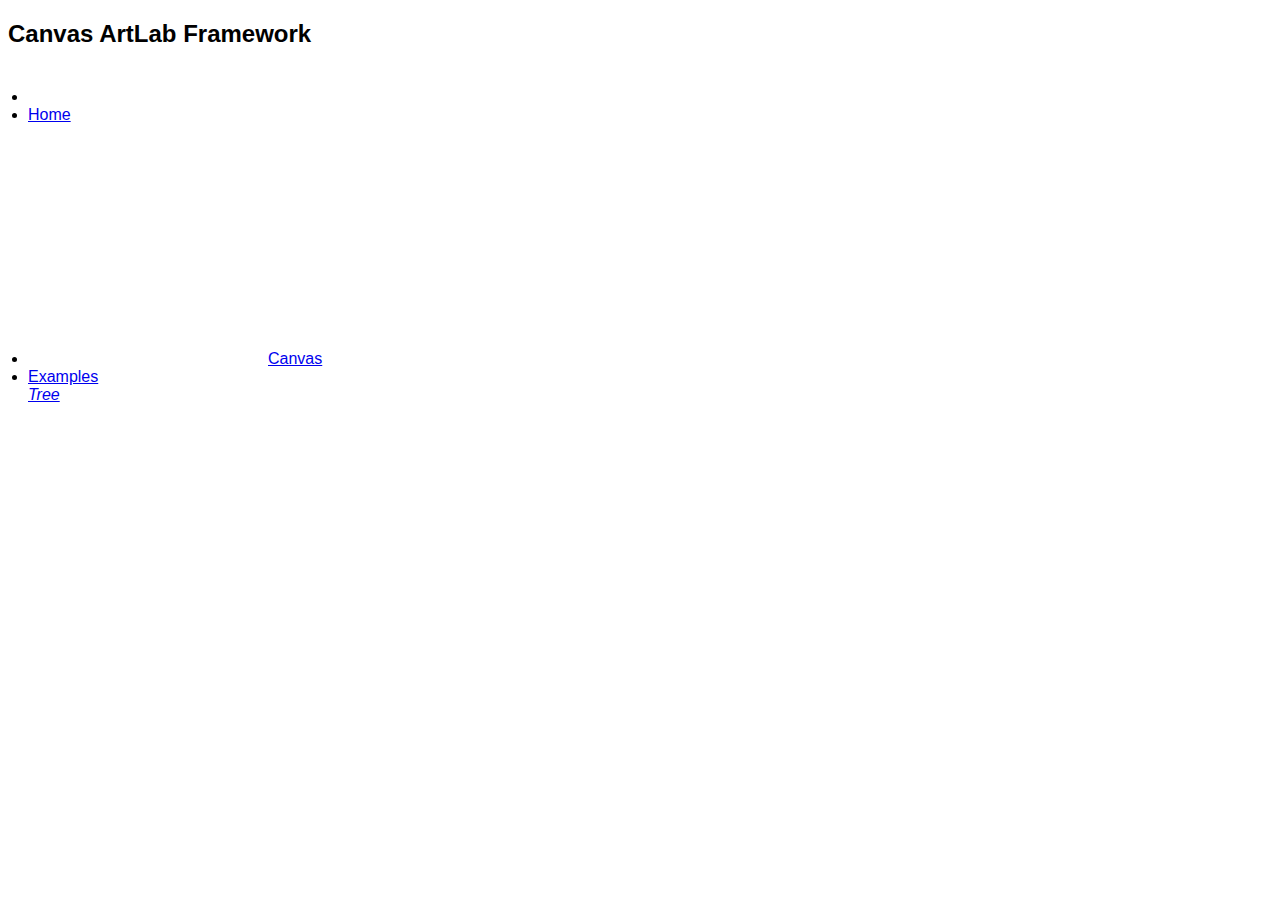
<file: home.html>
<!DOCTYPE html>
<html>
<html lang="en"
   <head>
      <meta Charles="UTF-8" >
      <meta name="viewport" content="width=device-width, initial-scale=1">
      <title>ArtLab Canvas Game Framework</title>
      <meta name="description" content="A basic Canvas Game framework">
      <meta name="author" content="Andy Ge">
      <link rel="stylesheet" href="src/css/framework.css">
      <base href="/index.html" target="_blank">
   </head>
   <body>
      <script src="game.js"></script>
      <h2>Canvas ArtLab Framework</h2>
      <div class="bg-img">
         <div class="container">
            <div class="top-nav">
               <li>
                  <li><a href="/home.html">Home</a></li>
                  <li><a href="/canvas"><embed type="text/html" src="canvas.html"  width="240" height="240">Canvas</a></li>
                  <li><a href="/images">Examples</a></li>
                     <i><a href="/tree">Tree</a></i>
               </li>
            </div>
         </div>
      </div>
   </body>

</html>
</file>
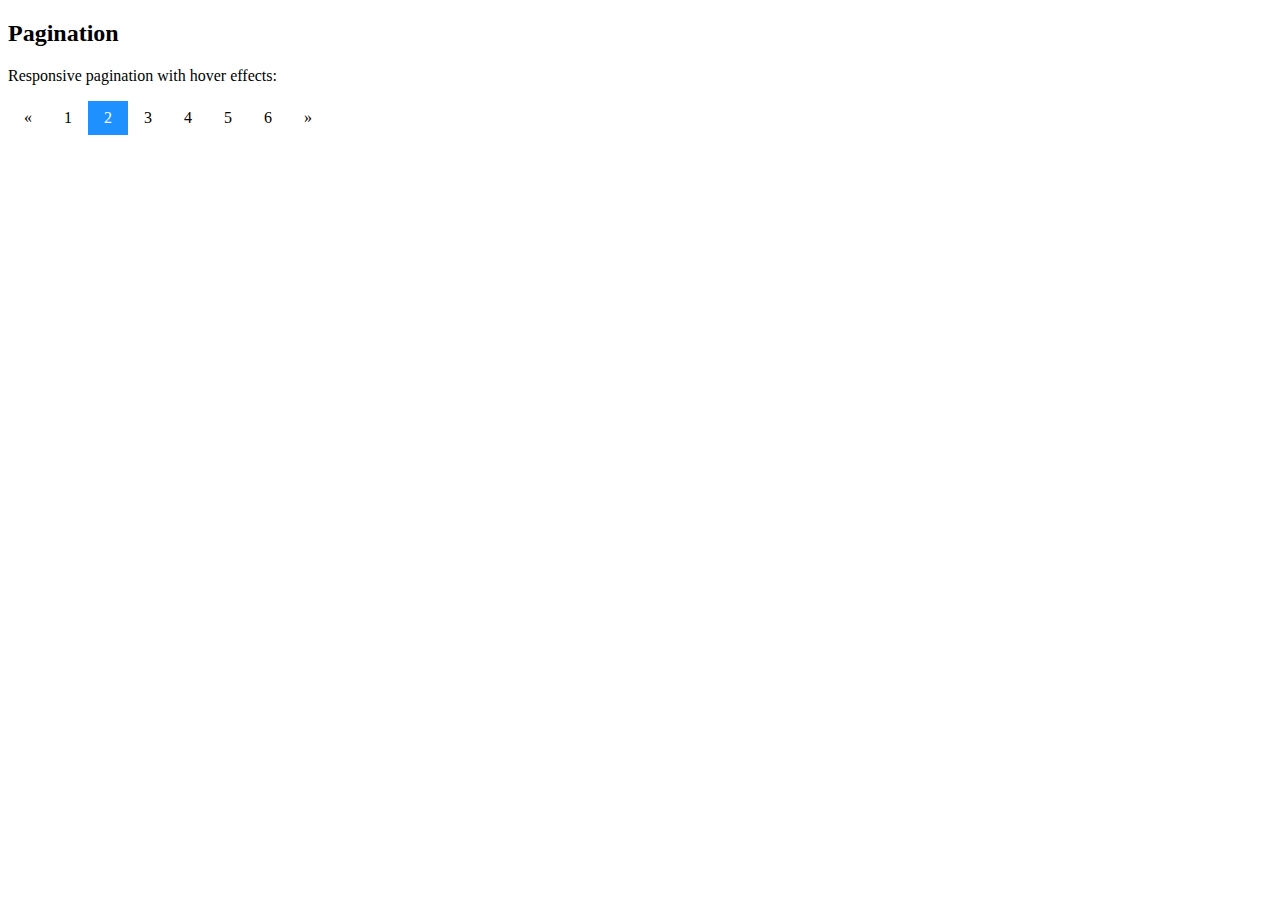
<file: images.html>
<!DOCTYPE html>
<html>
<head>
<meta name="viewport" content="width=device-width, initial-scale=1">
<style>
.pagination a {
  color: black;
  float: left;
  padding: 8px 16px;
  text-decoration: none;
  transition: background-color .3s;
}

.pagination a.active {
  background-color: dodgerblue;
  color: white;
}

.pagination a:hover:not(.active) {background-color: #ddd;}
</style>
</head>
<body>
<script> src="https://raw.githubusercontent.com/AndyW4ndgerannt/artlab/main/src/js/tree.js"</script>
<h2>Pagination</h2>
<p>Responsive pagination with hover effects:</p>

<div class="pagination">
  <a href="#">&laquo;</a>
  <a href="#">1</a>
  <a class="active" href="#">2</a>
  <a href="#">3</a>
  <a href="#">4</a>
  <a href="#">5</a>
  <a href="#">6</a>
  <a href="#">&raquo;</a>
</div>

</body>
</html>
</file>
<file: src/css/framework.css>
body {font-family: Arial, Helvetica, sans-serif}
* {box-sizing: border-box;}

.bg-img {
  /* The image used */
  background-image: url("https://raw.githubusercontent.com/AndyW4ndgerannt/artlab/main/images/wallpaper.jpg");

  min-height: 380px;

  /* Center and scale the image nicely */
  background-position: center;
  background-repeat: no-repeat;
  background-size: cover;
  
  /* Needed to position the navbar */
  position: relative;
}

/* Position the navbar container inside the image */
.container {
  position: absolute;
  margin: 20px;
  width: auto;
}

/* The navbar */
.topnav {
  overflow: hidden;
  background-color: #333;
}

/* Navbar links */
.topnav a {
  float: left;
  color: #f2f2f2;
  text-align: center;
  padding: 14px 16px;
  text-decoration: none;
  font-size: 17px;
}

.topnav a:hover {
  background-color: #ddd;
  color: black;
}
</file>
